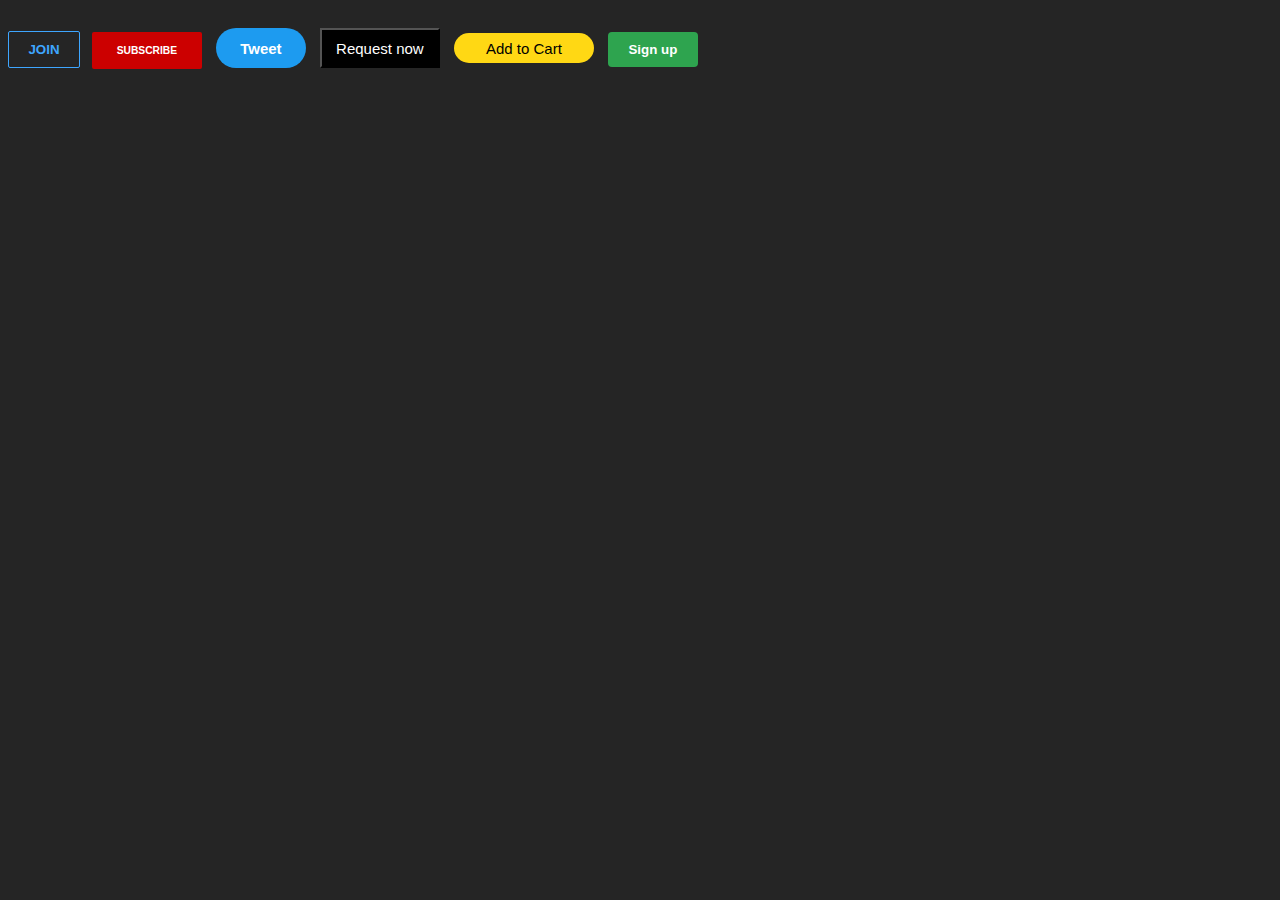
<file: Buttons.html>
<!DOCTYPE html>
<html>
  <head>
    <title>Buttons</title>
  </head>

  <body style="background-color: #252525">

    <link rel="stylesheet" href="styles/buttons.css">

    <button class="join-button">JOIN</button>
    <button class="subs-button">SUBSCRIBE</button>
    <button class="tweet-button">Tweet</button>

    <button class="uber">Request now</button>
    <button class="amazon_cart">Add to Cart</button>
    <button class="GitHub">Sign up</button>
  </body>
</html>
</file>
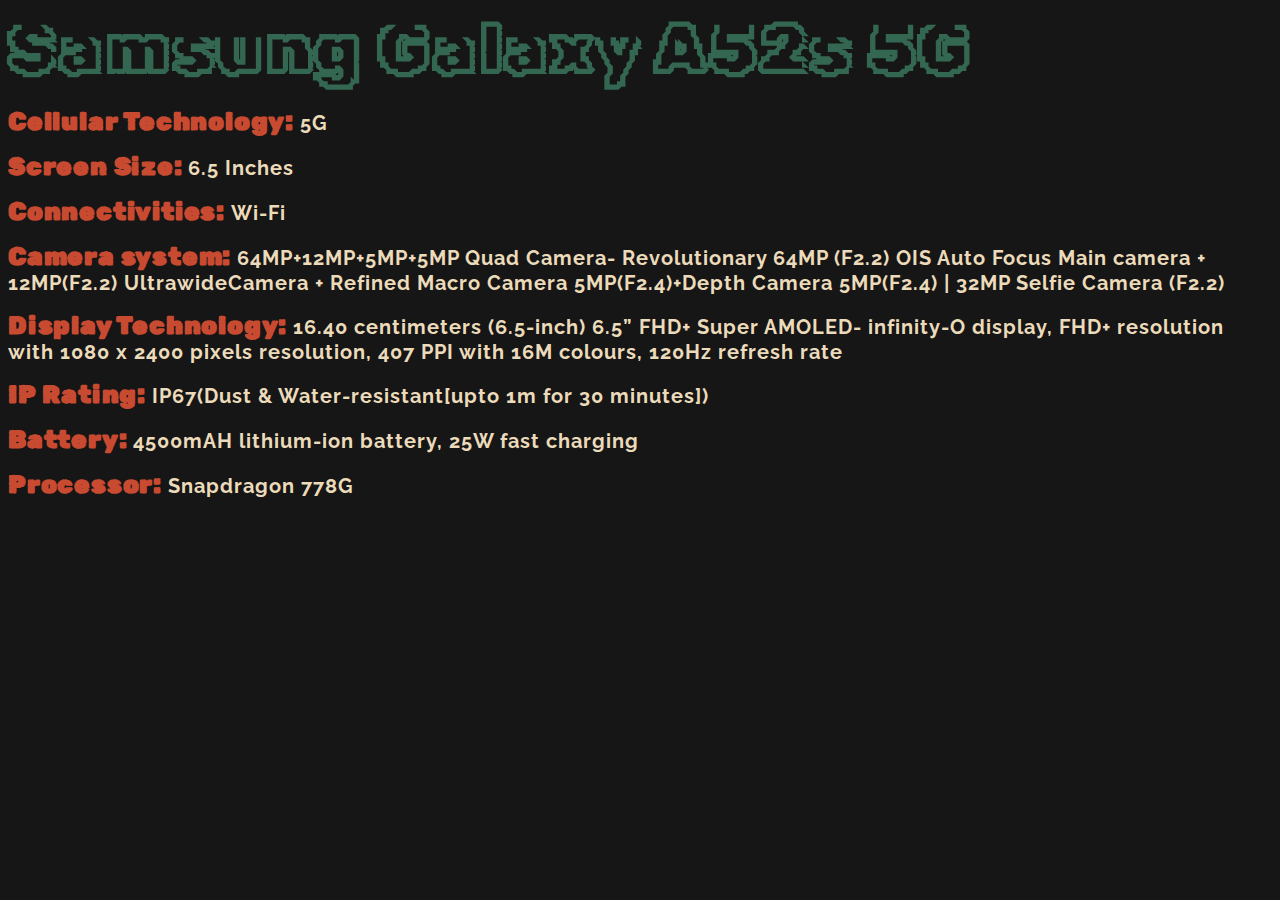
<file: text.html>
<!DOCTYPE html>
<html>
  <head>
    <title>Text</title>
  </head>

  <body style="background-color: #161616">
    <link rel="stylesheet" href="styles/text.css"/>

    <p class="heading">Samsung Galaxy A52s 5G</p>

    <p>
      <span class="sub_heading"> Cellular Technology: </span>
      <span class="data"> 5G </span>
    </p>

    <p>
      <span class="sub_heading"> Screen Size: </span>
      <span class="data"> 6.5 Inches </span>
    </p>

    <p>
      <span class="sub_heading"> Connectivities: </span>
      <span class="data"> Wi-Fi </span>
    </p>

    <p>
      <span class="sub_heading"> Camera system: </span>
      <span class="data">
        64MP+12MP+5MP+5MP Quad Camera- Revolutionary 64MP (F2.2) OIS Auto Focus
        Main camera + 12MP(F2.2) UltrawideCamera + Refined Macro Camera
        5MP(F2.4)+Depth Camera 5MP(F2.4) | 32MP Selfie Camera (F2.2)
      </span>
    </p>

    <p>
      <span class="sub_heading"> Display Technology: </span>
      <span class="data">
        16.40 centimeters (6.5-inch) 6.5” FHD+ Super AMOLED- infinity-O display,
        FHD+ resolution with 1080 x 2400 pixels resolution, 407 PPI with 16M
        colours, 120Hz refresh rate
      </span>
    </p>

    <p>
      <span class="sub_heading"> IP Rating: </span>
      <span class="data">
        IP67(Dust & Water-resistant[upto 1m for 30 minutes])
      </span>
    </p>

    <p>
      <span class="sub_heading"> Battery: </span>
      <span class="data"> 4500mAH lithium-ion battery, 25W fast charging </span>
    </p>

    <p>
      <span class="sub_heading"> Processor: </span>
      <span class="data"> Snapdragon 778G </span>
    </p>
  </body>
</html>
</file>
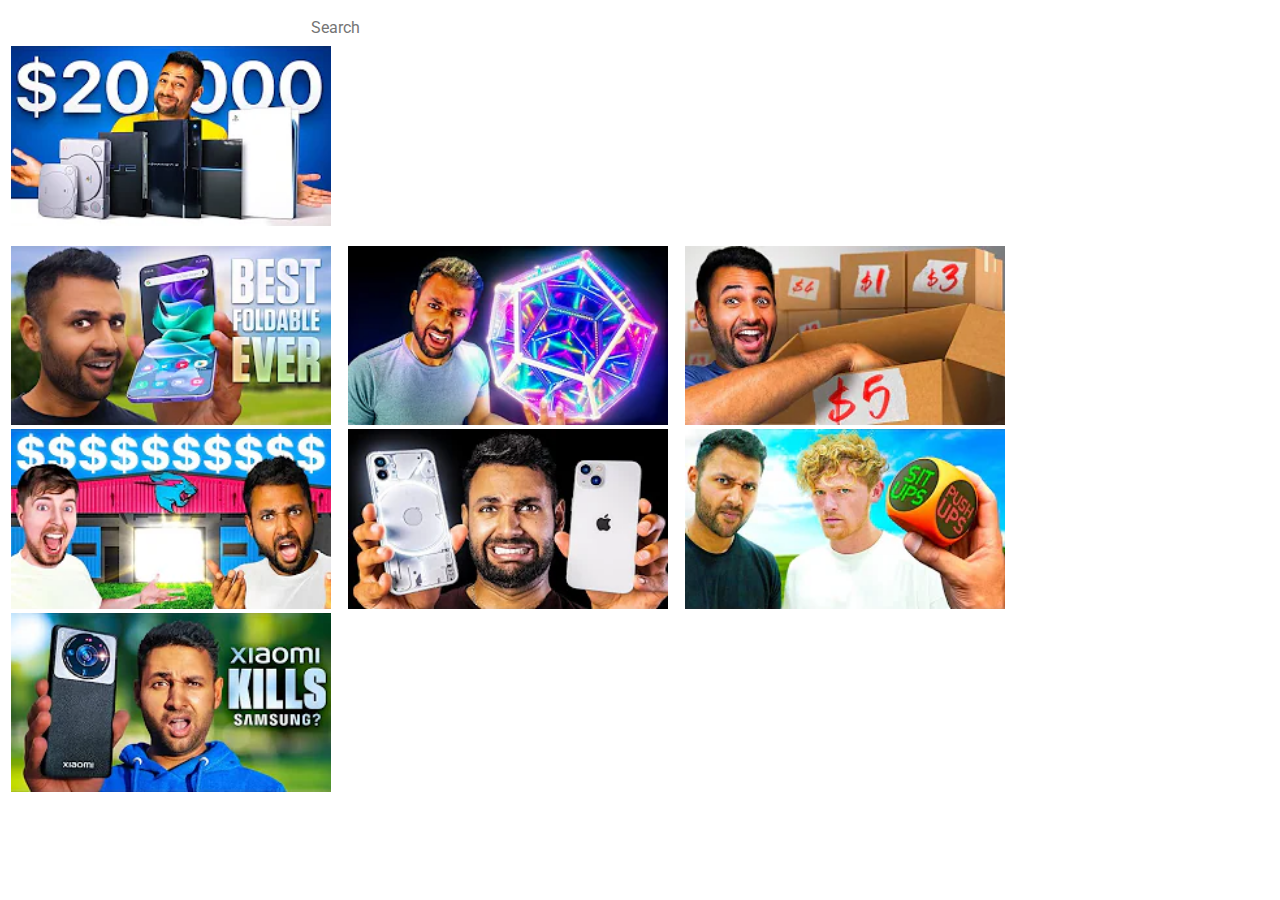
<file: YT/youtube.html>
<!DOCTYPE html>
<html lang="en">
  <head>
    <title>YouTube</title>
    <link
      rel="shortcut icon"
      href="favicon/yt-favicon.ico"
      type="image/x-icon"
    />
    <link rel="stylesheet" href="yt_style.css" />
  </head>

  <body>
    <input type="text" placeholder="Search" class="search_bar" />
    <img class="thumbnail" src="thumbnails/1.webp" />
    <p></p>

    <img class="thumbnail" src="thumbnails/2.webp" />
    <img class="thumbnail" src="thumbnails/3.webp" />
    <img class="thumbnail" src="thumbnails/4.webp" />
    <img class="thumbnail" src="thumbnails/5.webp" />
    <img class="thumbnail" src="thumbnails/6.webp" />
    <img class="thumbnail" src="thumbnails/7.webp" />
    <img class="thumbnail" src="thumbnails/8.webp" />
  </body>
</html>
</file>
<file: styles/buttons.css>
.subs-button {
  background-color: rgb(204, 0, 0);
  font-size: 1.4rex;
  font-weight: bold;
  color: white;
  border: none;
  height: 37px;
  width: 109.938px;
  border-radius: 2px;
  cursor: pointer;
  margin-left: 8px;
  transition: opacity, 0.8s;
}
.subs-button:hover {
  opacity: 0.8;
}
.subs-button:active {
  background-color: black;
  opacity: 0.5;
}

.join-button {
  background-color: transparent;
  color: rgb(62, 166, 255);
  font-weight: 600;
  border-color: rgb(62, 166, 255);
  border-width: 1px;
  border-style: solid;
  width: 71.9531px;
  height: 37px;
  border-radius: 2px;
  cursor: pointer;
  transition: color, 0.6s;
  transition: background-color, 0.6s;
}
.join-button:hover {
  background-color: rgb(6, 95, 212);
  color: white;
}
.join-button:active {
  opacity: 0.6;
}

.tweet-button {
  background-color: rgb(29, 155, 240);
  color: white;
  font-weight: 600;
  font-size: 15px;
  border: none;
  border-radius: 50px;
  width: 90px;
  height: 40px;
  margin-left: 10px;
  cursor: pointer;
  transition: opacity, 0.5s;
  transition: box-shadow, 0.5s;
}
.tweet-button:hover {
  opacity: 0.8;
  box-shadow: 0px 1.8px 3px black;
}
.tweet-button:active {
  opacity: 0.4;
}

.uber {
  background-color: black;
  color: white;
  width: 120px;
  height: 40px;
  font-size: 15px;
  margin-left: 10px;
}
.amazon_cart {
  margin-top: 25px;
  margin-left: 10px;
  background-color: rgb(255, 216, 20);
  color: black;
  width: 140px;
  border: none;
  height: 30px;
  border-radius: 50px;
  font-size: 15px;
}
.GitHub {
  background-color: rgb(46, 164, 79);
  color: white;
  font-weight: bold;
  margin-left: 10px;
  margin-top: 17px;
  width: 90px;
  height: 35px;
  border: none;
  border-radius: 4px;
}
</file>
<file: styles/text.css>
@import url("https://fonts.googleapis.com/css2?family=Silkscreen&display=swap");
@import url("https://fonts.googleapis.com/css2?family=Rubik+Iso&family=Silkscreen&display=swap");
@import url("https://fonts.googleapis.com/css2?family=Raleway:wght@500&display=swap");
@import url("https://fonts.googleapis.com/css2?family=Bebas+Neue&family=Raleway:wght@500&family=Rubik+Dirt&display=swap");
@import url("https://fonts.googleapis.com/css2?family=Abril+Fatface&family=Bebas+Neue&family=Raleway:wght@500&family=Rubik+Dirt&display=swap");

.heading {
  font-size: 70px;
  font-weight: bold;
  font-family: "Rubik Iso", cursive;
  letter-spacing: 2px;
  color: #346751;
  vertical-align: text-top;
  margin-top: 5px;
  margin-bottom: 1px;
}
.sub_heading {
  font-size: 25px;
  font-family: "Rubik Dirt", cursive;
  letter-spacing: 0.8px;
  color: #c84b31;
  font-weight: bold;
}
.data {
  font-weight: bold;
  font-size: 20px;
  color: #ecdbba;
  font-family: "Raleway", sans-serif;
  letter-spacing: 1px;
}
</file>
<file: YT/yt_style.css>
/*Fonts*/
/*Roboto*/
@import url("https://fonts.googleapis.com/css2?family=Abril+Fatface&family=Bebas+Neue&family=Raleway:wght@500&family=Roboto&family=Rubik+Dirt&display=swap");

.thumbnail {
  width: 319.983px;
  height: 179.55px;
  margin-left: 3px;
  margin-right: 10px;
}

.search_bar {
  display: block;
  font-family: "Roboto", sans-serif;
  width: 525px;
  height: 34px;
  font-size: medium;
  font-weight: 400px;
  margin-left: 300px;
  border-width: thin;
  cursor: text;
  border-color: white;
  border-style: groove;
}
</file>
